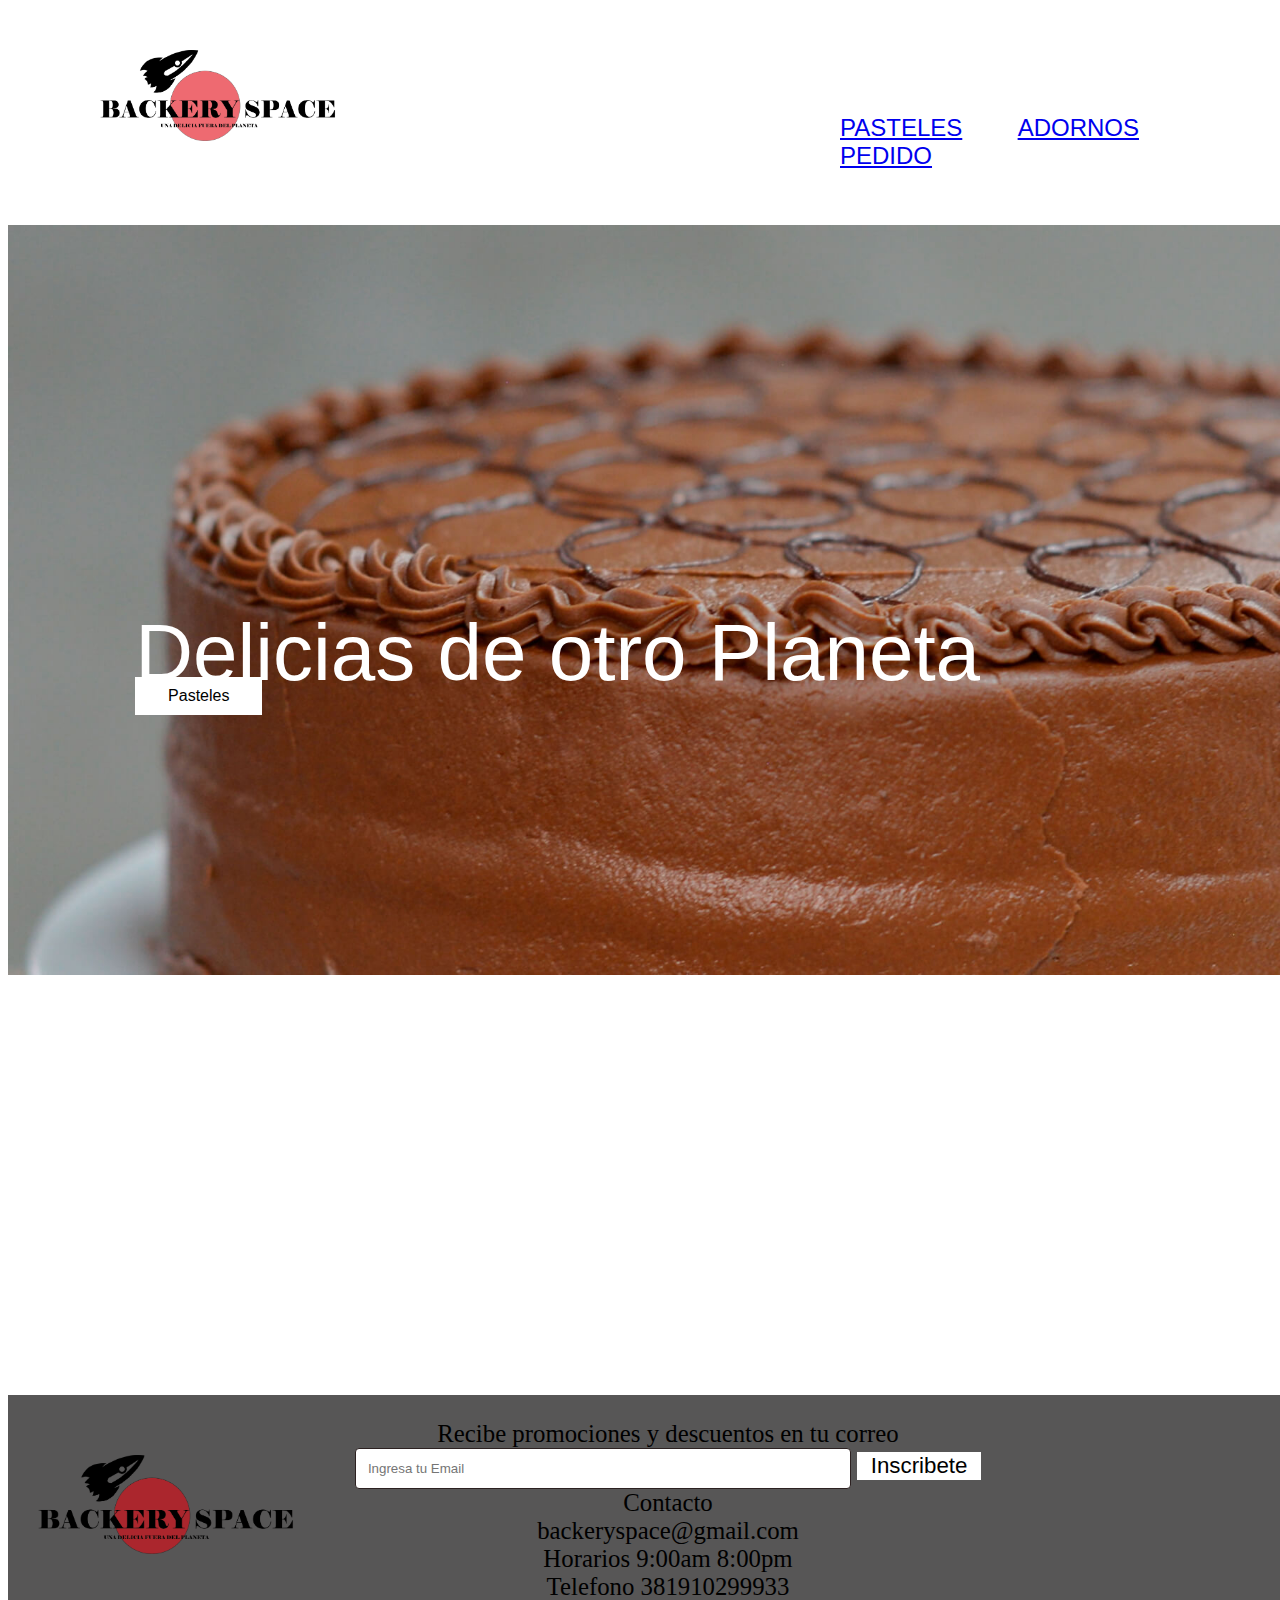
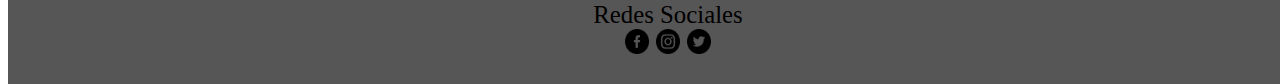
<file: portafolio/index.html>
<!DOCTYPE html>
<html lang="en">
<head>
    <meta charset="UTF-8">
    <meta http-equiv="X-UA-Compatible" content="IE=edge">
    <meta name="viewport" content="width=device-width, initial-scale=1.0">
    <title>PASTELERIA</title>
    <link href="./estilos/estilos.css" rel="stylesheet" type="text/css">
</head>


<body>


    <!---Logo Pasteleria-->
<section class="logoPasteleria">

<a href="HomePasteleria.html"><img src="./img/LogoPasteleria.png" alt="logo" class="logo"></a>

</section>

<!--Nav bar Pasteleria-->

<div class="nav">
    <ul>
        <td><a href="Pasteles.html">PASTELES</a></td>
        <td><a href="Adornos.html">ADORNOS</a></td>
        <td><a href="Pedido.html">PEDIDO</a></td>
        
        
    </ul>
</div>


<!--Imagen de Inicio-->
<section class="imgHome">
    <p>Delicias de otro Planeta</p>
    <a href="Pasteles.html"><input type="button" id="boton1" name="boton1" value="Pasteles" class="button"></a>
    <img src="./img/PastelHome.jpg" alt="PastelHome" class="PastelHome" >
    

</section>




<!--footer-->

<div class="footer">

    <div>
        <ul class="foot">
            <td><img src="./img/LogoPasteleria.png" alt="logoPasteleria" class="logofooter"></td>
            <td>Recibe promociones y descuentos en tu correo</td><br>
            <td><input style="width: 40%;" type="text" name="descuentos" id="descuentos" placeholder="Ingresa tu Email"></td>
            <td><input type="button" name="inscribete" id="inscribete" value="Inscribete" class="buttondes"></td>
            <br>
            <td>Contacto</td>
            <br>
            <td>backeryspace@gmail.com</td><br>
            <td>Horarios 9:00am 8:00pm</td><br>
            <td>Telefono</td>
            <td>381910299933</td><br>
            <td>Redes Sociales</td><br>
            <td ><img src="./img/facebook.png" alt="facebook" class="imgredes"></td>
            <td ><img src="./img/instagram.png" alt="insta" class="imgredes"></td>
            <td ><img src="./img/gorjeo.png" alt="twitter" class="imgredes"></td>
        </ul>
    </div>




</div>




    
</body>
</html>
</file>
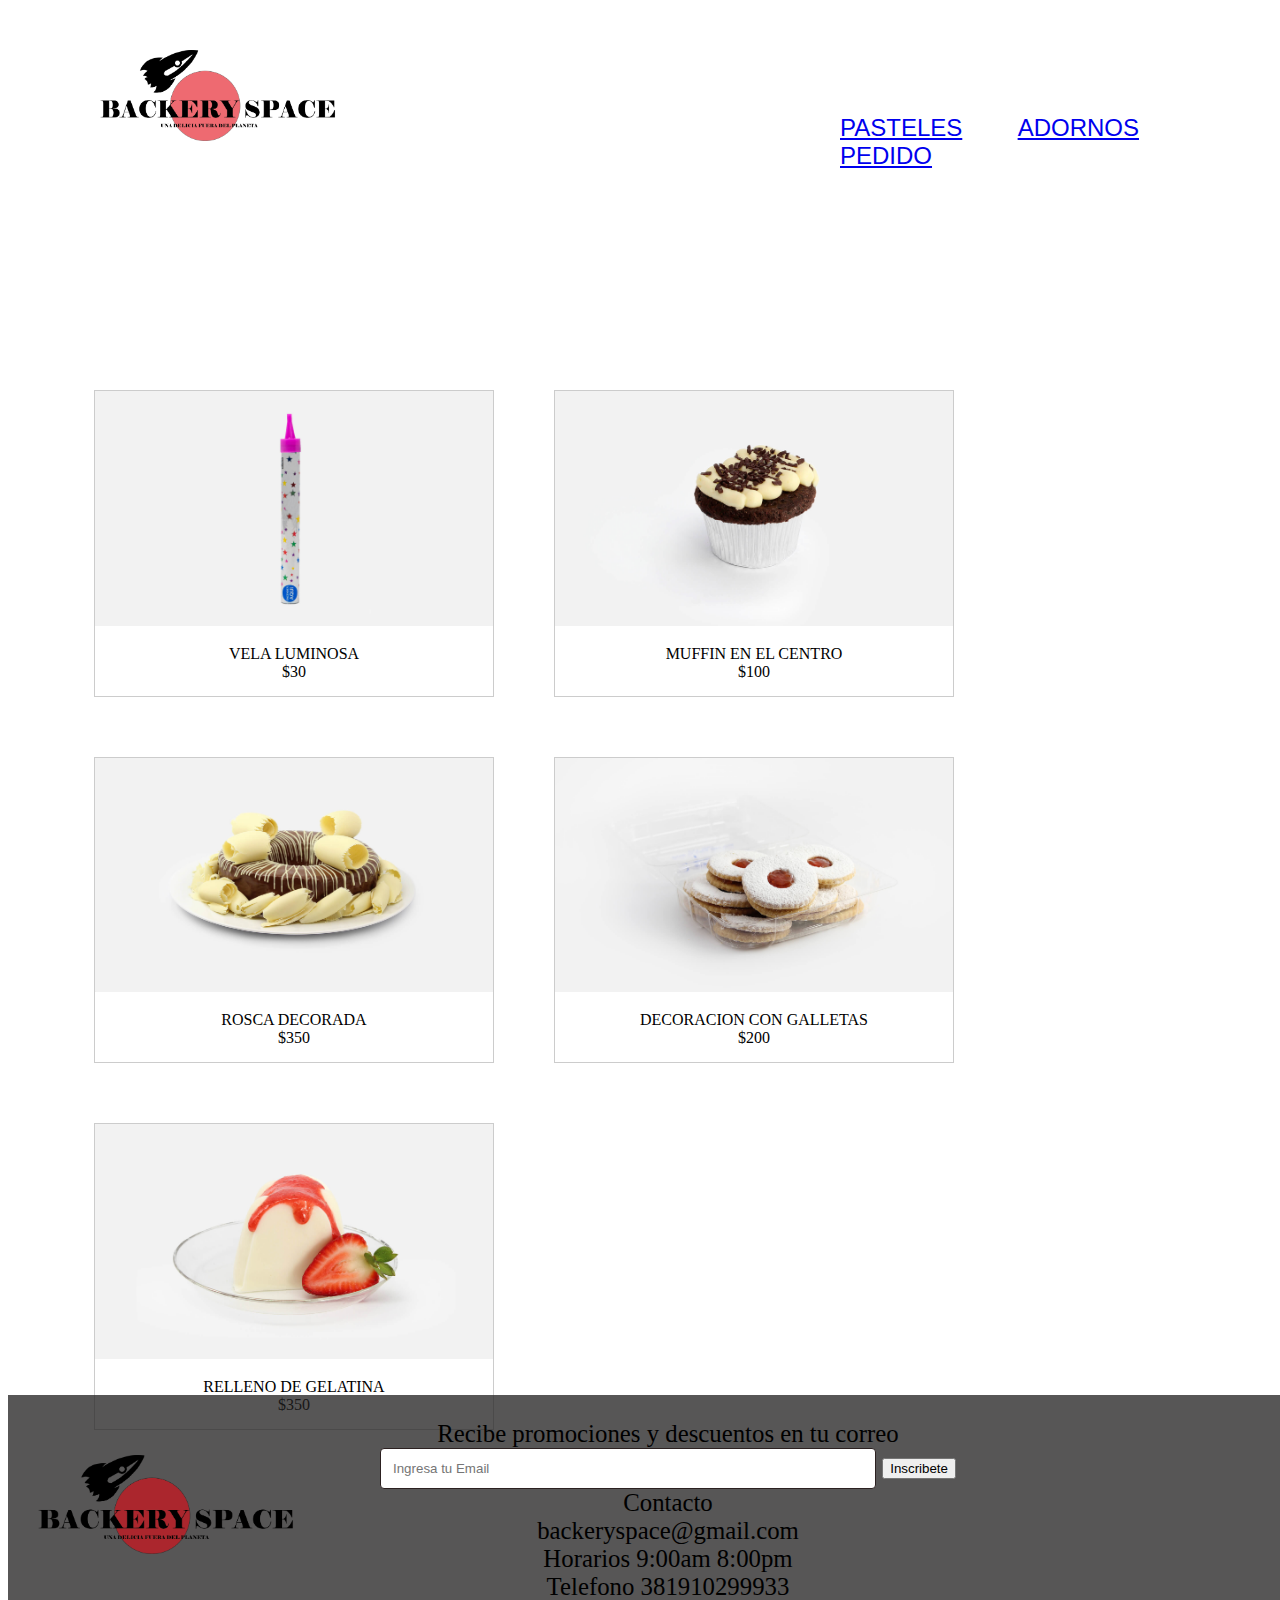
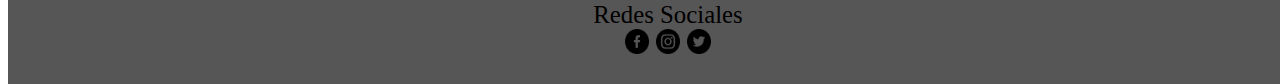
<file: portafolio/Adornos.html>
<!DOCTYPE html>
<html lang="en">
<head>
    <meta charset="UTF-8">
    <meta http-equiv="X-UA-Compatible" content="IE=edge">
    <meta name="viewport" content="width=device-width, initial-scale=1.0">
    <title>Adornos</title>
    <link href="./estilos/estilos.css" rel="stylesheet" type="text/css">
</head>
<body>
    <section class="logoPasteleria">
        <!---Logo Pasteleria-->
        <a href="HomePasteleria.html"><img src="./img/LogoPasteleria.png" alt="logo" class="logo"></a>
        
        </section>

        <!--Nav bar Pasteleria-->

<div class="nav">
    <ul>
        <td><a href="Pasteles.html">PASTELES</a></td>
        <td><a href="Adornos.html">ADORNOS</a></td>
        <td><a href="Pedido.html">PEDIDO</a></td>
        
    </ul>
</div>



<!--catalago de adornos-->
<section class="galeria">

    <div class="gallery">
        <a target="_blank" href="#">
            <img src="./img/Vela.jpg" alt="vela" width="600" height="400">
            </a>
            <div class="desc">VELA LUMINOSA <br>$30</div>
        </div>
        
        <div class="gallery">
            <a target="_blank" href="#">
            <img src="./img/Muffin.jpg" alt="muffin" width="600" height="400">
            </a>
            <div class="desc">MUFFIN EN EL CENTRO <br>$100</div>
        </div>
        
        <div class="gallery">
            <a target="_blank" href="#">
            <img src="./img/Rosca.jpg" alt="rosca" width="600" height="400">
            </a>
            <div class="desc">ROSCA DECORADA <br>$350</div>
        </div>
        
        <div class="gallery">
            <a target="_blank" href="#">
            <img src="./img/Galletas.jpg" alt="galletas" width="600" height="400">
            </a>
            <div class="desc">DECORACION CON GALLETAS <br>$200</div>
        </div>
    
        <div class="gallery">
            <a target="_blank" href="#">
            <img src="./img/GelatinaRellena.jpg" alt="gelatina" width="600" height="400">
            </a>
            <div class="desc">RELLENO DE GELATINA <br>$350</div>
        </div>
    
    
    </section>





    <!--Footer-->
    <div class="footer">

        <div>
            <ul class="foot">
                <td><img src="./img/LogoPasteleria.png" alt="logoPasteleria" class="logofooter"></td>
                <td>Recibe promociones y descuentos en tu correo</td><br>
                <td><input style="width: 40%;" type="text" name="descuentos" id="descuentos" placeholder="Ingresa tu Email"></td>
                <td><input type="button" name="inscribete" id="inscribete" value="Inscribete" class="botondescuento"></td>
                <br>
                <td>Contacto</td>
                <br>
                <td>backeryspace@gmail.com</td><br>
                <td>Horarios 9:00am 8:00pm</td><br>
                <td>Telefono</td>
                <td>381910299933</td><br>
                <td>Redes Sociales</td><br>
                <td ><img src="./img/facebook.png" alt="facebook" class="imgredes"></td>
                <td ><img src="./img/instagram.png" alt="insta" class="imgredes"></td>
                <td ><img src="./img/gorjeo.png" alt="twitter" class="imgredes"></td>
            </ul>
        </div>
    
    
    
    
    </div>
    
</body>
</html>
</file>
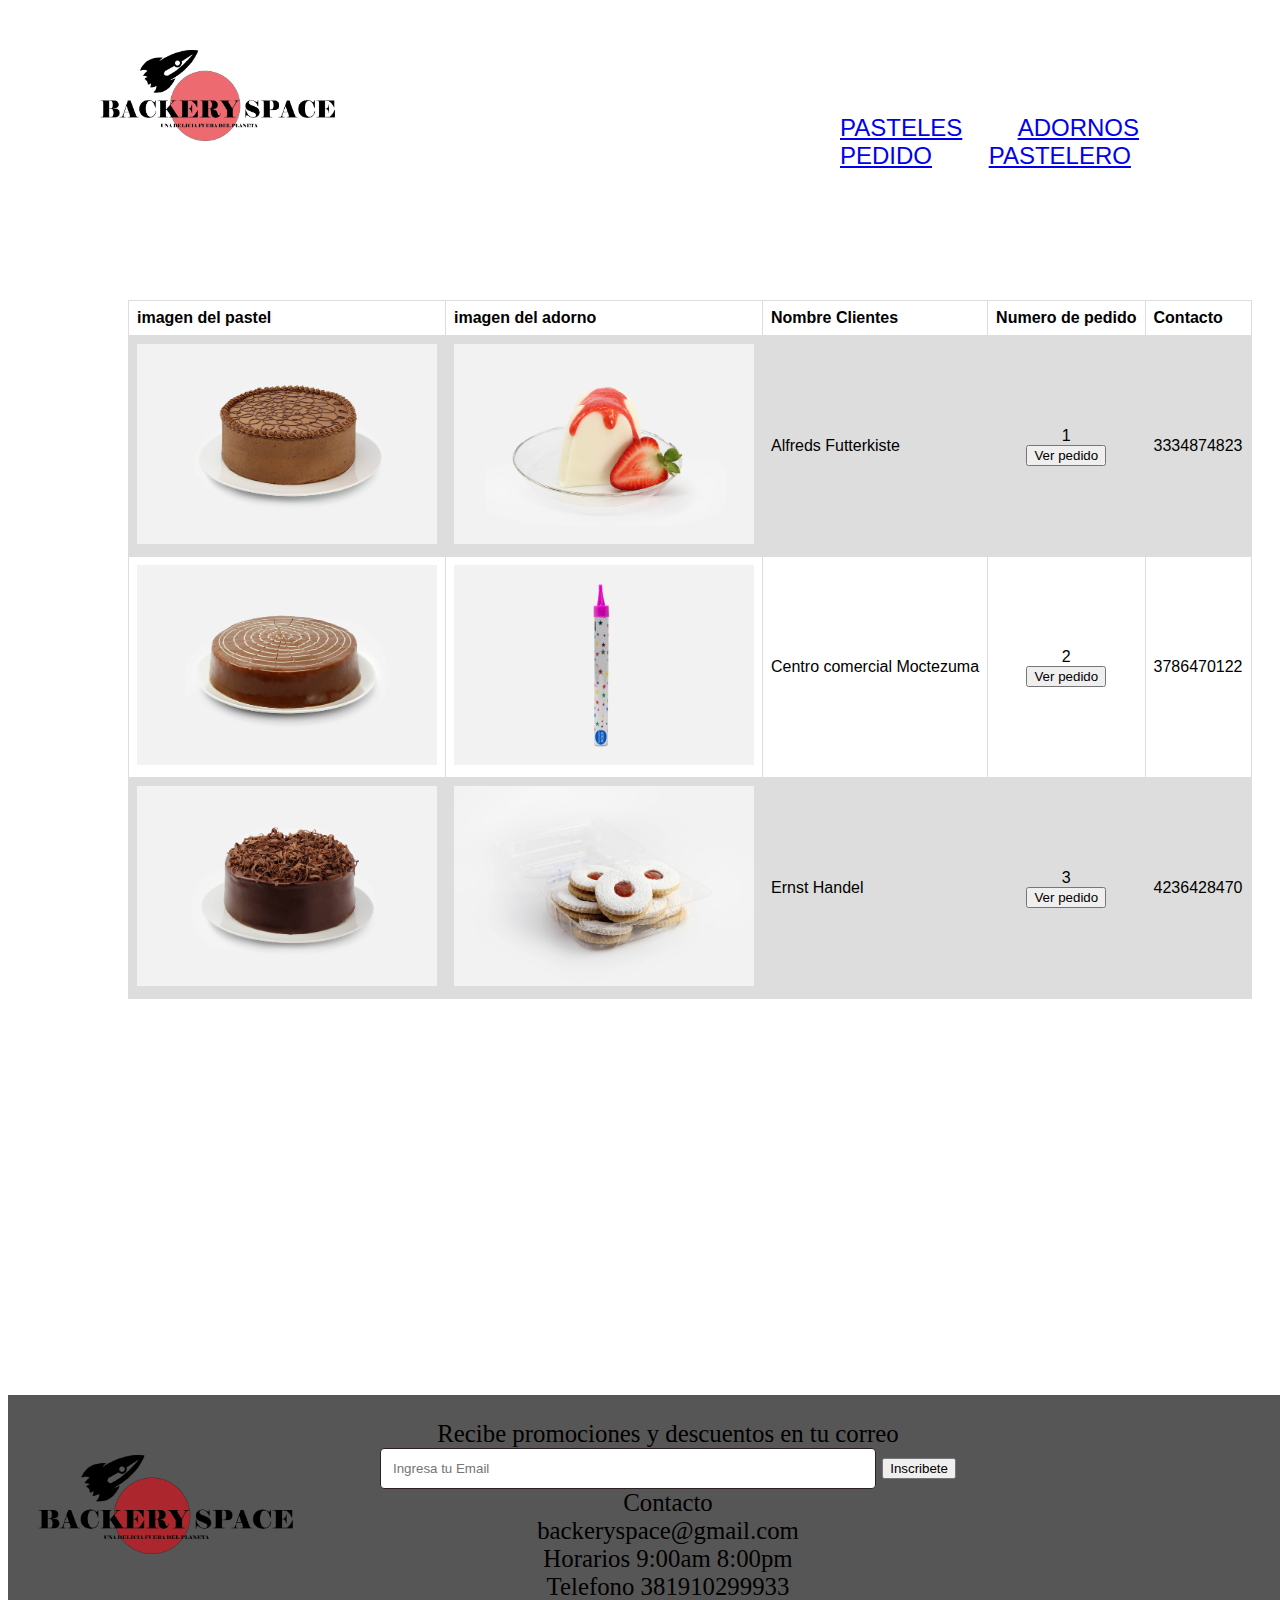
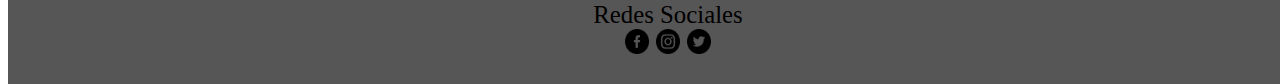
<file: portafolio/InformacionPedido.html>
<!DOCTYPE html>
<html lang="en">
<head>
    <meta charset="UTF-8">
    <meta http-equiv="X-UA-Compatible" content="IE=edge">
    <meta name="viewport" content="width=device-width, initial-scale=1.0">
    <title>Informacion Pedido</title>
    <link href="./estilos/estilos.css" rel="stylesheet" type="text/css">
</head>
<body>
    <section class="logoPasteleria">
        <!---Logo Pasteleria-->
        <a href="HomePasteleria.html"><img src="./img/LogoPasteleria.png" alt="logo" class="logo"></a>
        
        </section>

        <!--Nav bar Pasteleria-->

<div class="nav">
    <ul>
        <td><a href="Pasteles.html">PASTELES</a></td>
        <td><a href="Adornos.html">ADORNOS</a></td>
        <td><a href="Pedido.html">PEDIDO</a></td>
        <td><a href="Pastelero.html">PASTELERO</a></td>
        
    </ul>
</div>


   
</section>
<section class="infopedido">
    <table>
    <tr>
        <th>imagen del pastel</th>
        <th>imagen del adorno</th>
        <th>Nombre Clientes</th>
        <th>Numero de pedido</th>
        <th>Contacto</th>
        
        
    </tr>
    <tr>
        <td><img src="./img/pastelChocolate.jpg" alt="chocolate" width="300" height="200"></td>
        <td><img src="./img/GelatinaRellena.jpg" alt="adorno" width="300" height="200"></td>
        <td>Alfreds Futterkiste</td>
        <td style="text-align: center;">1  <br><a href="#"><input type="button" value="Ver pedido"></a></td>
        <td>3334874823</td>
    </tr>
    <tr>
        <td><img src="./img/pastelCapricho.jpg" alt="chocolate" width="300" height="200"></td>
        <td><img src="./img/Vela.jpg" alt="adorno" width="300" height="200"></td>
        <td>Centro comercial Moctezuma</td>
        <td style="text-align: center;">2  <br><a href="#"><input type="button" value="Ver pedido"></a></td>
        <td>3786470122</td>
    </tr>
    <tr>
        <td><img src="./img/pastelMoka.jpg" alt="chocolate" width="300" height="200"></td>
        <td><img src="./img/Galletas.jpg" alt="adorno" width="300" height="200"></td>
        <td>Ernst Handel</td>
        <td style="text-align: center;">3 <br> <a href="#"><input type="button" value="Ver pedido"></a></td>
        <td>4236428470</td>
    </tr>
    
    
    </table>
</section>





    <!--Footer-->
    <div class="footer">

        <div>
            <ul class="foot">
                <td><img src="./img/LogoPasteleria.png" alt="logoPasteleria" class="logofooter"></td>
                <td>Recibe promociones y descuentos en tu correo</td><br>
                <td><input style="width: 40%;" type="text" name="descuentos" id="descuentos" placeholder="Ingresa tu Email"></td>
                <td><input type="button" name="inscribete" id="inscribete" value="Inscribete" class="botondescuento"></td>
                <br>
                <td>Contacto</td>
                <br>
                <td>backeryspace@gmail.com</td><br>
                <td>Horarios 9:00am 8:00pm</td><br>
                <td>Telefono</td>
                <td>381910299933</td><br>
                <td>Redes Sociales</td><br>
                <td ><img src="./img/facebook.png" alt="facebook" class="imgredes"></td>
                <td ><img src="./img/instagram.png" alt="insta" class="imgredes"></td>
                <td ><img src="./img/gorjeo.png" alt="twitter" class="imgredes"></td>
            </ul>
        </div>
    
    
    
    
    </div>

</body>
</html>
</file>
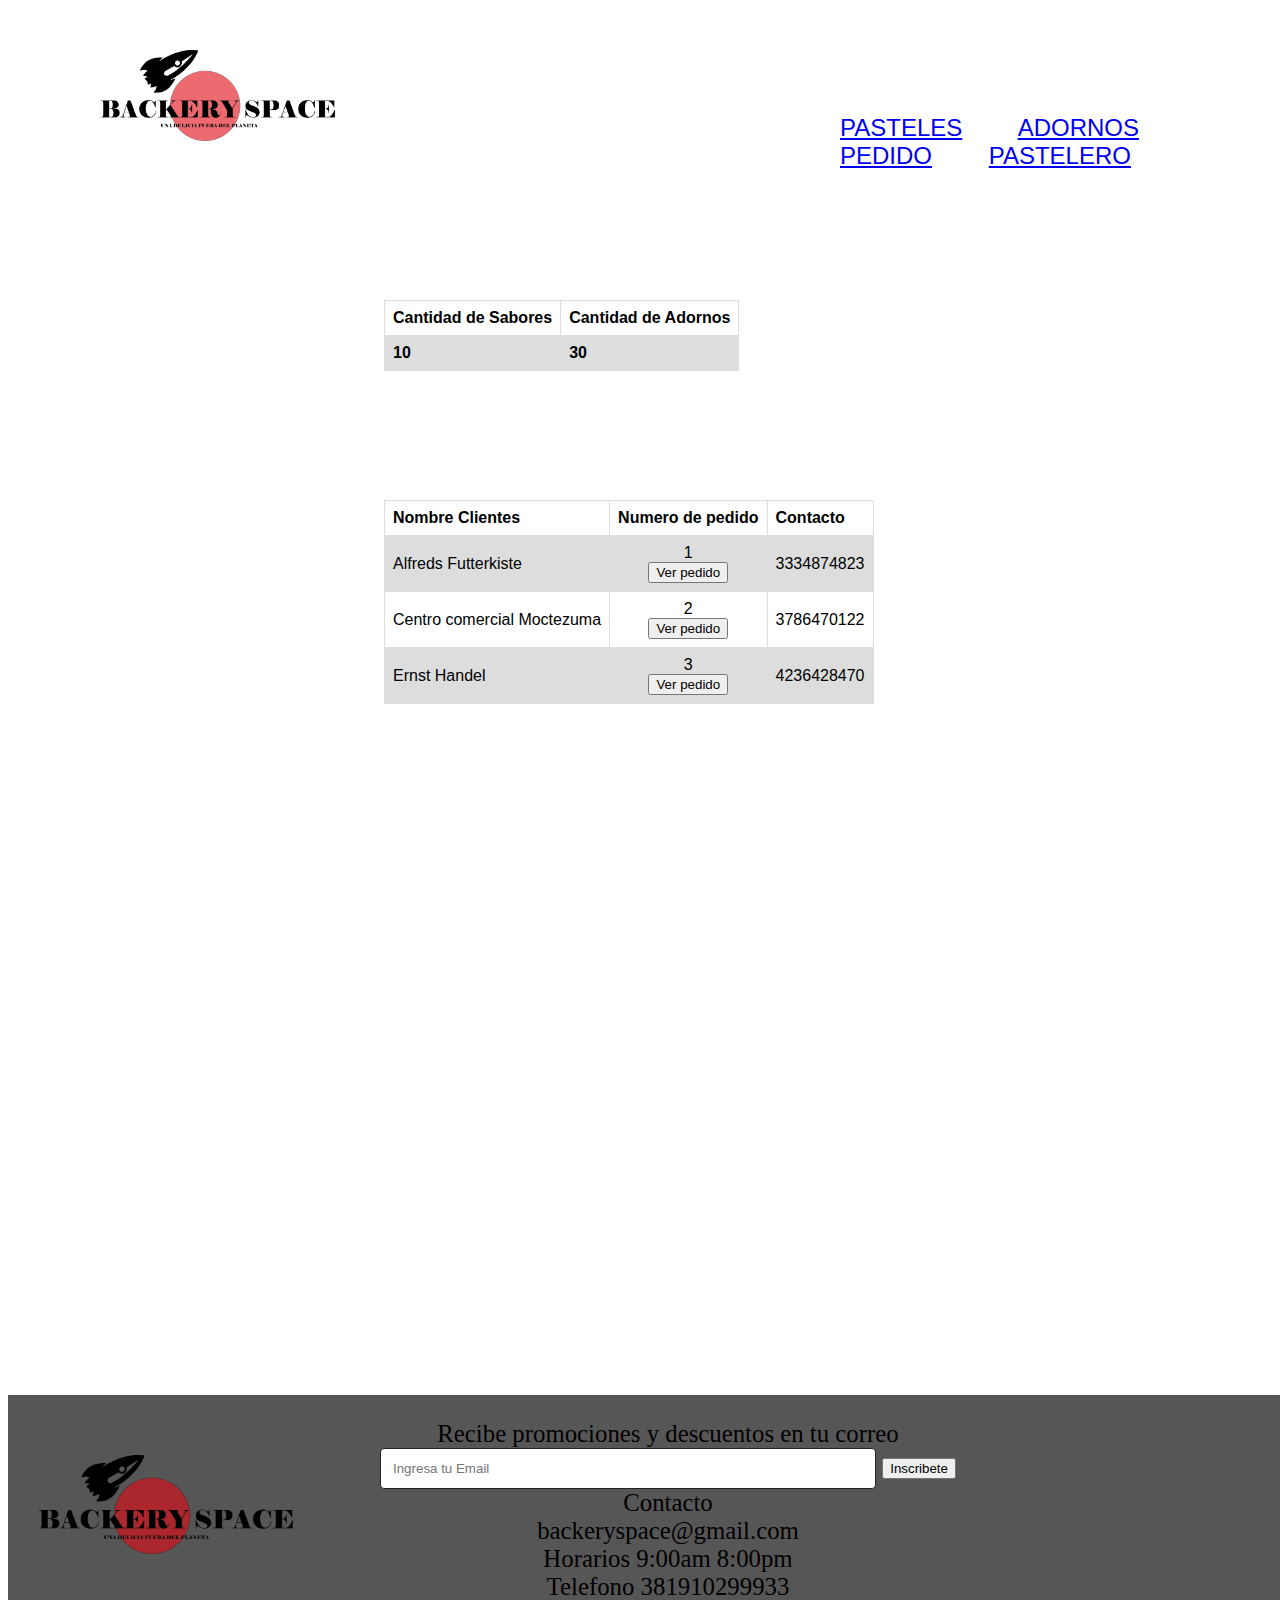
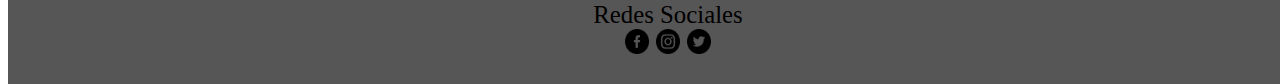
<file: portafolio/Pastelero.html>
<!DOCTYPE html>
<html lang="en">
<head>
    <meta charset="UTF-8">
    <meta http-equiv="X-UA-Compatible" content="IE=edge">
    <meta name="viewport" content="width=device-width, initial-scale=1.0">
    <title>Pastelero</title>
    <link href="./estilos/estilos.css" rel="stylesheet" type="text/css">
</head>
<body>


    <section class="logoPasteleria">
        <!---Logo Pasteleria-->
        <a href="HomePasteleria.html"><img src="./img/LogoPasteleria.png" alt="logo" class="logo"></a>
        
        </section>

        <!--Nav bar Pasteleria-->

<div class="nav">
    <ul>
        <td><a href="Pasteles.html">PASTELES</a></td>
        <td><a href="Adornos.html">ADORNOS</a></td>
        <td><a href="Pedido.html">PEDIDO</a></td>
        <td><a href="Pastelero.html">PASTELERO</a></td>
        
    </ul>
</div>

<section class="tablapedid">
<table>
    <tr>
        <th>Cantidad de Sabores</th>
        <th>Cantidad de Adornos</th>
    </tr>
    <tr>
        <th>10</th>
        <th>30</th>
    </tr>
</table>
</section>
   
</section>
<section class="tablapedido">
    <table>
    <tr>
    
        <th>Nombre Clientes</th>
        <th>Numero de pedido</th>
        <th>Contacto</th>
        
    </tr>
    <tr>
        <td>Alfreds Futterkiste</td>
        <td style="text-align: center;">1 <br><a href="InformacionPedido.html"><input type="button" value="Ver pedido"></a></td>
        <td>3334874823</td>
    </tr>
    <tr>
        <td>Centro comercial Moctezuma</td>
        <td style="text-align: center;">2 <br><a href="InformacionPedido.html"><input type="button" value="Ver pedido"></a></td>
        <td>3786470122</td>
    </tr>
    <tr>
        <td>Ernst Handel</td>
        <td style="text-align: center;">3 <br><a href="InformacionPedido.html"><input type="button" value="Ver pedido"></a></td>
        <td>4236428470</td>
    </tr>
    
    
    </table>
</section>





    <!--Footer-->
    <div class="footer">

        <div>
            <ul class="foot">
                <td><img src="./img/LogoPasteleria.png" alt="logoPasteleria" class="logofooter"></td>
                <td>Recibe promociones y descuentos en tu correo</td><br>
                <td><input style="width: 40%;" type="text" name="descuentos" id="descuentos" placeholder="Ingresa tu Email"></td>
                <td><input type="button" name="inscribete" id="inscribete" value="Inscribete" class="botondescuento"></td>
                <br>
                <td>Contacto</td>
                <br>
                <td>backeryspace@gmail.com</td><br>
                <td>Horarios 9:00am 8:00pm</td><br>
                <td>Telefono</td>
                <td>381910299933</td><br>
                <td>Redes Sociales</td><br>
                <td ><img src="./img/facebook.png" alt="facebook" class="imgredes"></td>
                <td ><img src="./img/instagram.png" alt="insta" class="imgredes"></td>
                <td ><img src="./img/gorjeo.png" alt="twitter" class="imgredes"></td>
            </ul>
        </div>
    
    
    
    
    </div>






    
</body>
</html>
</file>
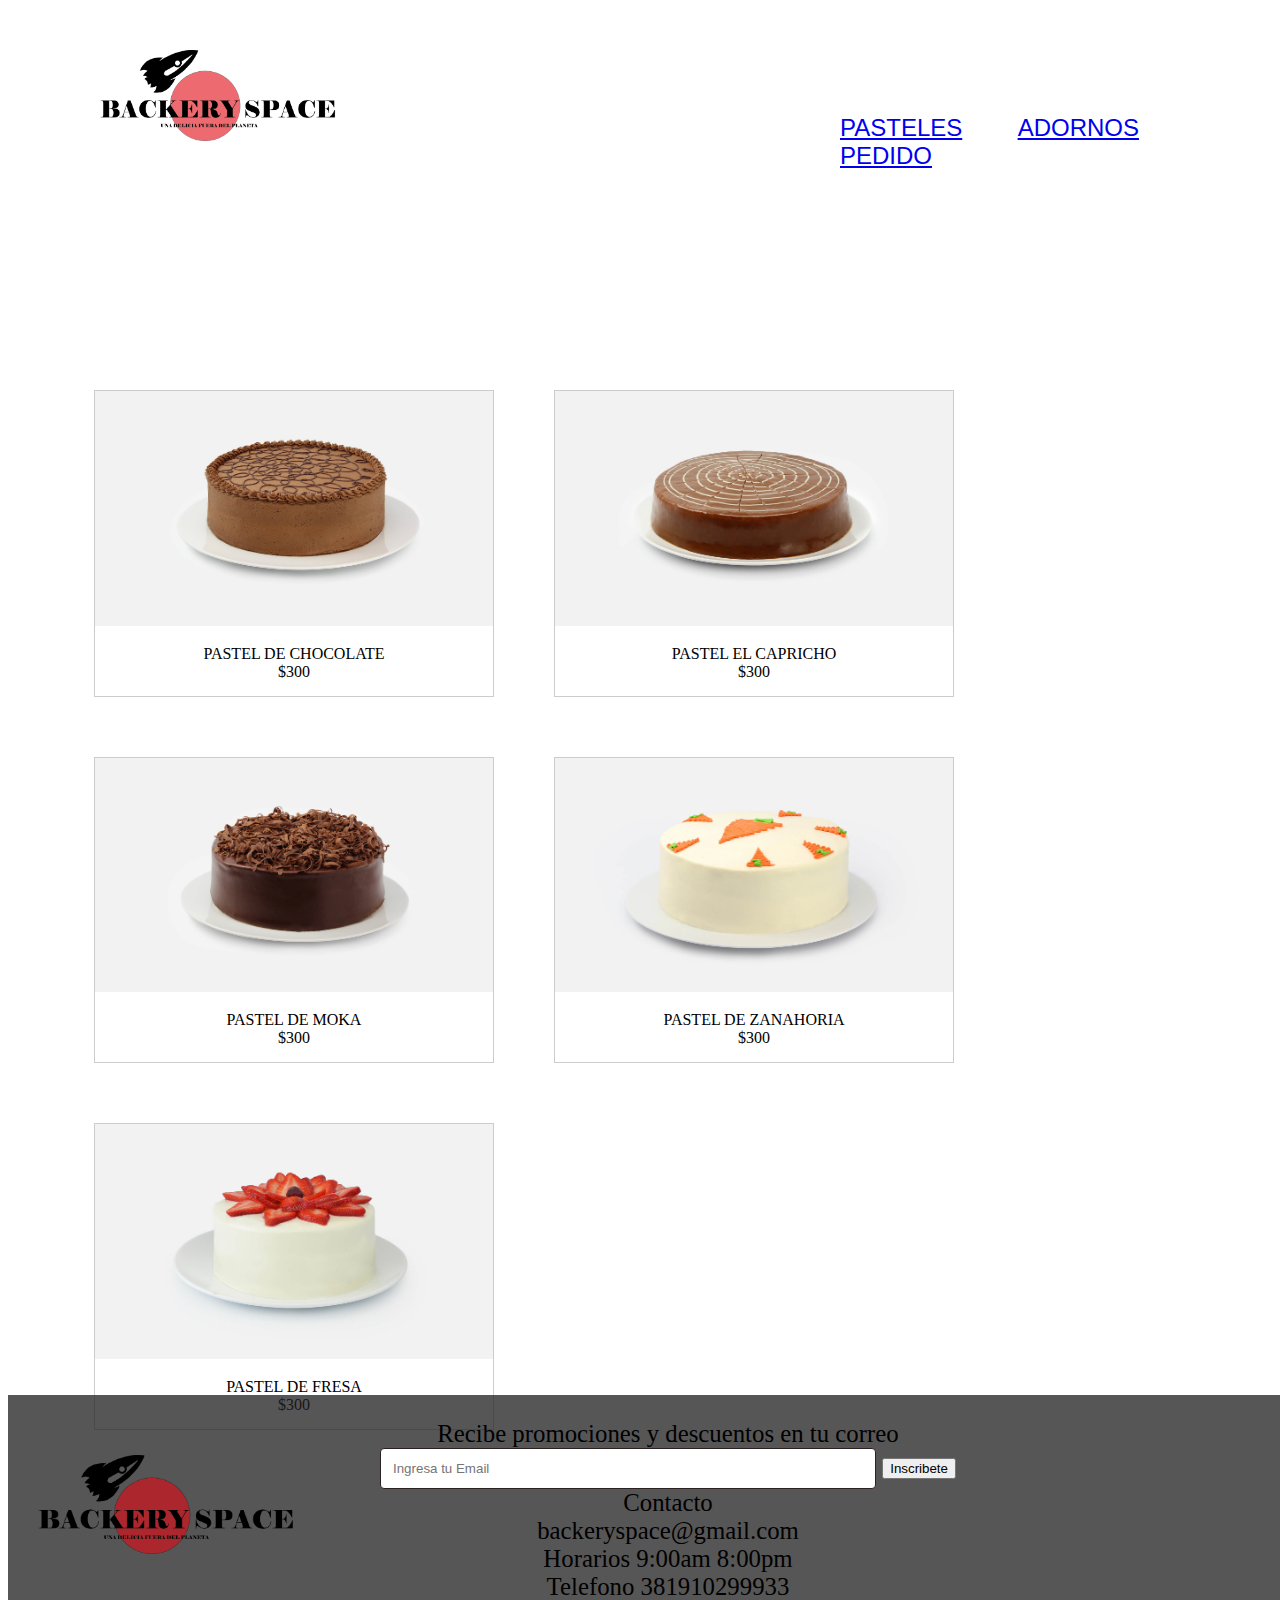
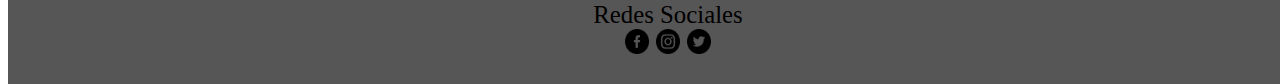
<file: portafolio/Pasteles.html>
<!DOCTYPE html>
<html lang="en">
<head>
    <meta charset="UTF-8">
    <meta http-equiv="X-UA-Compatible" content="IE=edge">
    <meta name="viewport" content="width=device-width, initial-scale=1.0">
    <title>Pasteles</title>
    <link href="./estilos/estilos.css" rel="stylesheet" type="text/css">

</head>
<body>
    <section class="logoPasteleria">
        <!---Logo Pasteleria-->
        <a href="HomePasteleria.html"><img src="./img/LogoPasteleria.png" alt="logo" class="logo"></a>
        
        </section>

        <!--Nav bar Pasteleria-->

<div class="nav">
    <ul>
        <td><a href="Pasteles.html">PASTELES</a></td>
        <td><a href="Adornos.html">ADORNOS</a></td>
        <td><a href="Pedido.html">PEDIDO</a></td>
        
    </ul>
</div>



<!--Catalago de pasteles-->

<section class="galeria">

<div class="gallery">
    <a target="_blank" href="#">
        <img src="./img/pastelChocolate.jpg" alt="chocolate" width="600" height="400">
        </a>
        <div class="desc">PASTEL DE CHOCOLATE <br>$300</div>
    </div>
    
    <div class="gallery">
        <a target="_blank" href="#">
        <img src="./img/pastelCapricho.jpg" alt="capricho" width="600" height="400">
        </a>
        <div class="desc">PASTEL EL CAPRICHO <br>$300</div>
    </div>
    
    <div class="gallery">
        <a target="_blank" href="#">
        <img src="./img/pastelMoka.jpg" alt="moka" width="600" height="400">
        </a>
        <div class="desc">PASTEL DE MOKA <br>$300</div>
    </div>
    
    <div class="gallery">
        <a target="_blank" href="#">
        <img src="./img/pastelZanahoria.jpg" alt="zanahoria" width="600" height="400">
        </a>
        <div class="desc">PASTEL DE ZANAHORIA <br>$300</div>
    </div>

    <div class="gallery">
        <a target="_blank" href="#">
        <img src="./img/pastelFresa.jpg" alt="fresa" width="600" height="400">
        </a>
        <div class="desc">PASTEL DE FRESA <br>$300</div>
    </div>


</section>





<!--Footer-->

<div class="footer">

    <div>
        <ul class="foot">
            <td><img src="./img/LogoPasteleria.png" alt="logoPasteleria" class="logofooter"></td>
            <td>Recibe promociones y descuentos en tu correo</td><br>
            <td><input style="width: 40%;" type="text" name="descuentos" id="descuentos" placeholder="Ingresa tu Email"></td>
            <td><input type="button" name="inscribete" id="inscribete" value="Inscribete" class="botondescuento"></td>
            <br>
            <td>Contacto</td>
            <br>
            <td>backeryspace@gmail.com</td><br>
            <td>Horarios 9:00am 8:00pm</td><br>
            <td>Telefono</td>
            <td>381910299933</td><br>
            <td>Redes Sociales</td><br>
            <td ><img src="./img/facebook.png" alt="facebook" class="imgredes"></td>
            <td ><img src="./img/instagram.png" alt="insta" class="imgredes"></td>
            <td ><img src="./img/gorjeo.png" alt="twitter" class="imgredes"></td>
        </ul>
    </div>




</div>


    
</body>
</html>
</file>
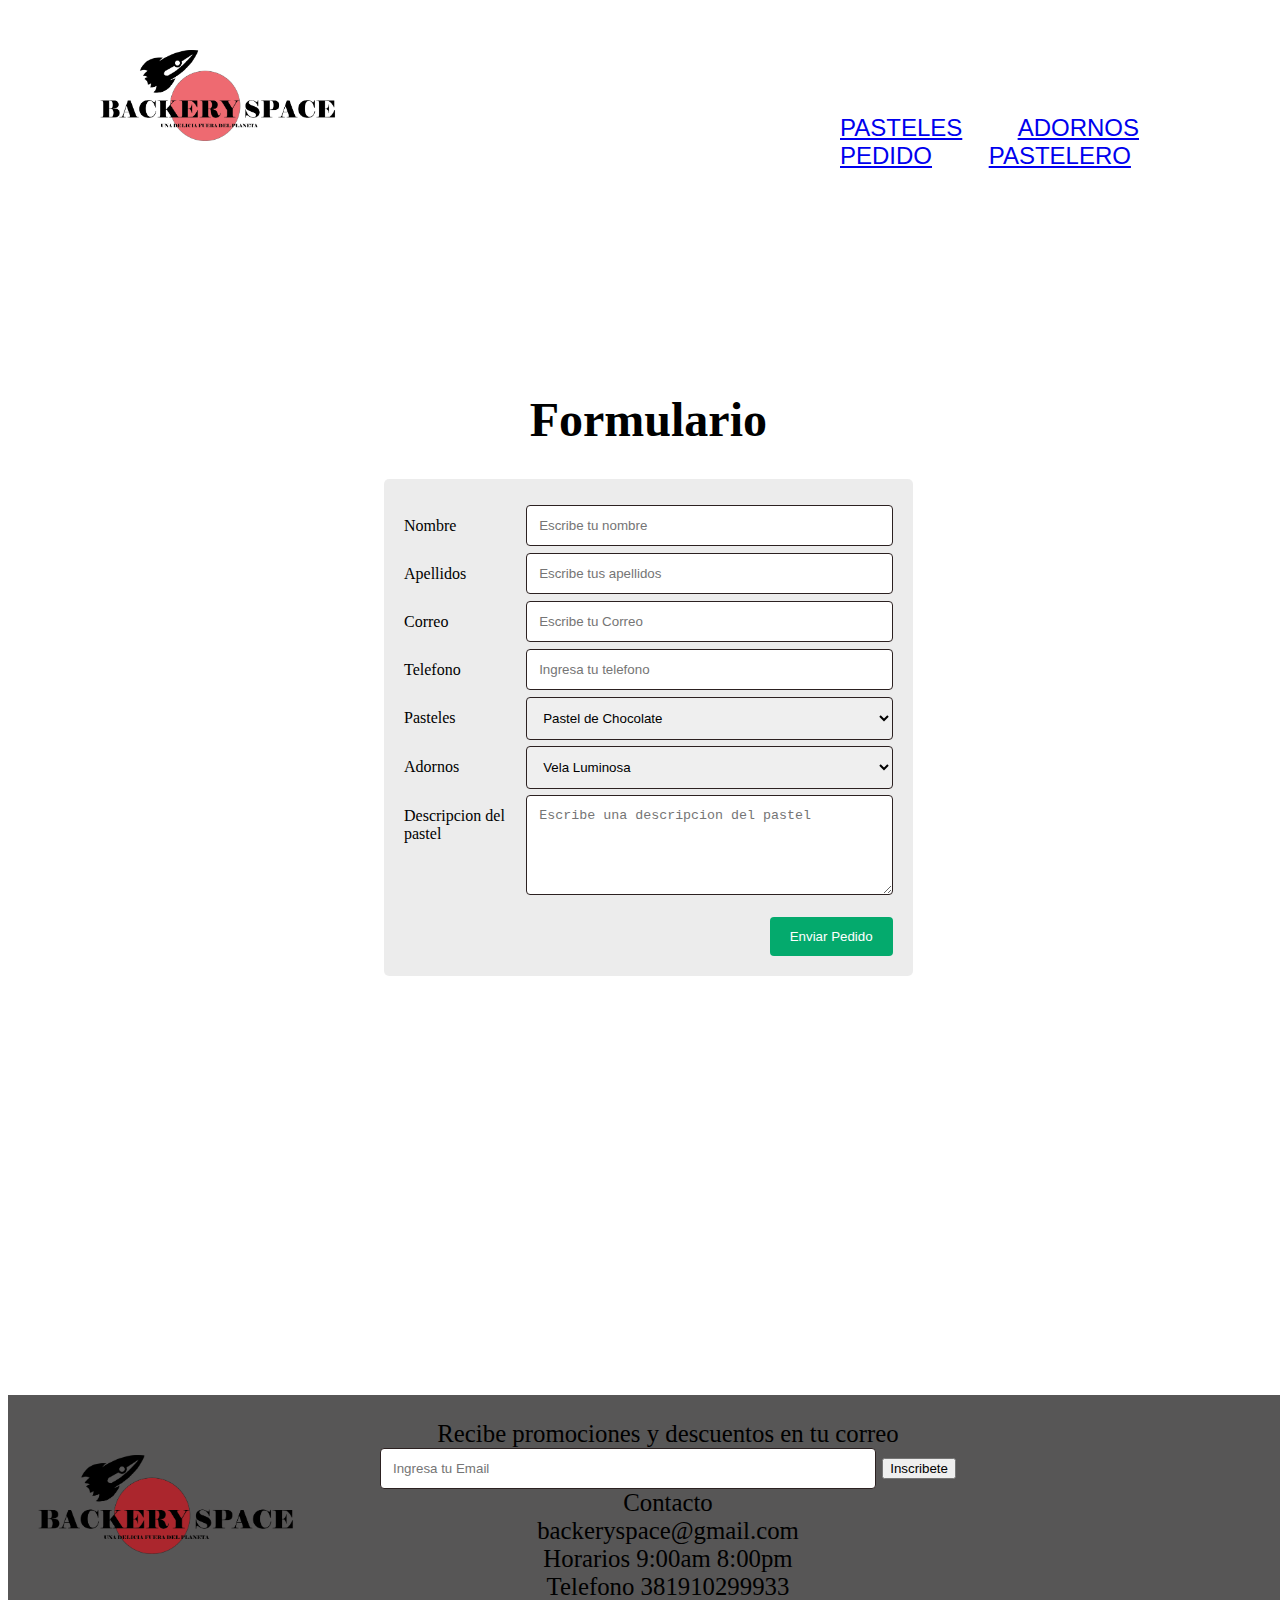
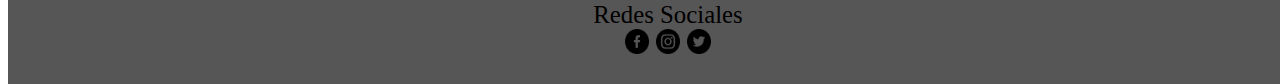
<file: portafolio/Pedido.html>
<!DOCTYPE html>
<html lang="en">
<head>
    <meta charset="UTF-8">
    <meta http-equiv="X-UA-Compatible" content="IE=edge">
    <meta name="viewport" content="width=device-width, initial-scale=1.0">
    <title>Pedido</title>
    <link href="./estilos/estilos.css" rel="stylesheet" type="text/css">
</head>
<body>
    <section class="logoPasteleria">
        <!---Logo Pasteleria-->
        <a href="HomePasteleria.html"><img src="./img/LogoPasteleria.png" alt="logo" class="logo"></a>
        
        </section>

        <!--Nav bar Pasteleria-->

<div class="nav">
    <ul>
        <td><a href="Pasteles.html">PASTELES</a></td>
        <td><a href="Adornos.html">ADORNOS</a></td>
        <td><a href="Pedido.html">PEDIDO</a></td>
        <td><a href="Pastelero.html">PASTELERO</a></td>
        
    </ul>
</div>




<!--Formulario-->


    <section class="form">
        <h1>Formulario</h1>
        <div class="container">
            <form action="pedido.js">
            <div class="row">
            <div class="col-25">
                <label for="fname">Nombre</label>
            </div>
            <div class="col-75">
                <input type="text" id="fname" name="firstname" placeholder="Escribe tu nombre">
            </div>
            </div>
            <div class="row">
            <div class="col-25">
                <label for="lname">Apellidos</label>
            </div>
            <div class="col-75">
                <input type="text" id="lname" name="lastname" placeholder="Escribe tus apellidos">
            </div>
            </div>
            <div class="row">
                <div class="col-25">
                <label for="lname">Correo</label>
                </div>
                <div class="col-75">
                <input type="text" id="correo" name="correo" placeholder="Escribe tu Correo">
                </div>
            </div>
            <div class="row">
                <div class="col-25">
                <label for="lname">Telefono</label>
                </div>
                <div class="col-75">
                <input type="text" id="telefono" name="telefono" placeholder="Ingresa tu telefono">
                </div>
            </div>
            <div class="row">
            <div class="col-25">
                <label for="pasteles">Pasteles</label>
            </div>
            <div class="col-75">
                <select id="pasteles" name="pasteles">
                <option value="chcolate">Pastel de Chocolate</option>
                <option value="capricho">Pastel el Capricho</option>
                <option value="moka">Pastel de Moka</option>
                <option value="zanahoria">Pastel de Zanahoria</option>
                <option value="fresa">Pastel de Fresa</option>
                </select>
            </div>
            <div class="col-25">
                <label for="Adornos">Adornos</label>
            </div>
            <div class="col-75">
                <select id="adornos" name="adornos">
                <option value="chcolate">Vela Luminosa</option>
                <option value="capricho">Rosa Decorada</option>
                <option value="moka">Gelatina Rellena</option>
                <option value="zanahoria">Decoracion con Galletas</option>
                <option value="fresa">Muffin en Medio</option>
                </select>
            </div>
            </div>
            <div class="row">
            <div class="col-25">
                <label for="subject">Descripcion del pastel</label>
            </div>
            <div class="col-75">
                <textarea id="descripcion" name="descripcion" placeholder="Escribe una descripcion del pastel" style="height:100px"></textarea>
            </div>
            </div>
            <br>
            <div class="row">
            <input type="submit" value="Enviar Pedido">
            </div>
            </form>
        </div>
       
    </section>
    
   



















    <!--Footer-->
    <div class="footer">

        <div>
            <ul class="foot">
                <td><img src="./img/LogoPasteleria.png" alt="logoPasteleria" class="logofooter"></td>
                <td>Recibe promociones y descuentos en tu correo</td><br>
                <td><input style="width: 40%;" type="text" name="descuentos" id="descuentos" placeholder="Ingresa tu Email"></td>
                <td><input type="button" name="inscribete" id="inscribete" value="Inscribete" class="botondescuento"></td>
                <br>
                <td>Contacto</td>
                <br>
                <td>backeryspace@gmail.com</td><br>
                <td>Horarios 9:00am 8:00pm</td><br>
                <td>Telefono</td>
                <td>381910299933</td><br>
                <td>Redes Sociales</td><br>
                <td ><img src="./img/facebook.png" alt="facebook" class="imgredes"></td>
                <td ><img src="./img/instagram.png" alt="insta" class="imgredes"></td>
                <td ><img src="./img/gorjeo.png" alt="twitter" class="imgredes"></td>
            </ul>
        </div>
    
    
    
    
    </div>
</body>
</html>
</file>
<file: portafolio/estilos/estilos.css>
.logoPasteleria{
    position: absolute;
    top: 50px;
    left: 100px;
}

.logo{
    width: 20%;
    

}



.nav{
    word-spacing: 50px;
    position: absolute;
    display: inline-block;
    
    top: 90px;
    left: 800px;
    font-size: 150%;
    font-family: Impact, Haettenschweiler, 'Arial Narrow Bold', sans-serif;
    
    

}
.imgHome{
    position: absolute;
    top: 25%;
    
    
    
}
.PastelHome{
    width: 100%;
    
}
p{
    position: absolute;
    top: 40%;
    left: 10%;
    font-size: 500%;
    font-family:Impact, Haettenschweiler, 'Arial Narrow Bold', sans-serif;
    color: white;
}
.button{
    position: absolute;
    top: 60%;
    left: 10%;
    width: 10%;
    height: 5%;
    font-size: 100%;
    font-family:Impact, Haettenschweiler, 'Arial Narrow Bold', sans-serif;
    border: black;
    background-color: white;

}

.footer{
    position: absolute;
    background-color: rgba(32, 31, 31, 0.753);
    width: 100%;
    top: 155%;
    padding: 0;
    margin: 0;
}
.foot{
    font-size: 155%;
    text-align: center;

}


.imgredes{
    
    width: 2%;
}
.logofooter{
    position: absolute;
    top: 60px;
    left: 30px;
    width: 20%;
}
div.gallery {
    
    margin: 5px;
    border: 1px solid #ccc;
    float: left;
    width: 400px;
    margin: 30px;
  }
  
  div.gallery:hover {
    border: 1px solid #777;
  }
  
  div.gallery img {
    width: 100%;
    height: auto;
  }
  
  div.desc {
    padding: 15px;
    text-align: center;
  }

  .galeria{
      position: absolute;
      top: 40%;
      left: 5%;
  }


  * {
    box-sizing: border-box;
  }
  
  input[type=text], select, textarea {
    width: 100%;
    padding: 12px;
    border: 1px solid rgb(44, 33, 33);
    border-radius: 4px;
    resize: vertical;
  }
  
  label {
    padding: 12px 12px 12px 0;
    display: inline-block;
  }
  
  input[type=submit] {
    background-color: #04AA6D;
    color: white;
    padding: 12px 20px;
    border: none;
    border-radius: 4px;
    cursor: pointer;
    float: right;
  }
  
  input[type=submit]:hover {
    background-color: #39973e;
  }
  
  .container {
  
    border-radius: 5px;
    background-color: #00000013;
    padding: 20px;
  }
  
  .col-25 {
    float: left;
    width: 25%;
    margin-top: 6px;
  }
  
  .col-75 {
    float: left;
    width: 75%;
    margin-top: 6px;
  }
  
  /* Clear floats after the columns */
  .row:after {
    content: "";
    display: table;
    clear: both;
  }
  
  /* Responsive  */
  @media screen and (max-width: 600px) {
    .col-25, .col-75, input[type=submit] {
      width: 100%;
      margin-top: 0;
    }
  }
  .form{
      position: absolute;
      top: 40%;
      left: 30%;
      
  }
  h1{
      text-align: center;
      font-size: 300%
  }

  .buttondes{
    
    width: 10%;
    height: 5%;
    font-size: 90%;
    font-family:Impact, Haettenschweiler, 'Arial Narrow Bold', sans-serif;
    border: black;
    background-color: white;

}

table {
    font-family: arial, sans-serif;
    border-collapse: collapse;
    width: 100%;
  }
  
  td, th {
    border: 1px solid #dddddd;
    text-align: left;
    padding: 8px;
  }
  
  tr:nth-child(even) {
    background-color: #dddddd;
  }
  .tablapedido{
      
      position: absolute;
      left: 30%;
      top: 500px;
  }
  .tablapedid{
   
      position: absolute;
      left: 30%;
      top: 300px;
  }
  .infopedido{
    position: absolute;
    left: 10%;
    top: 300px;
}
</file>
